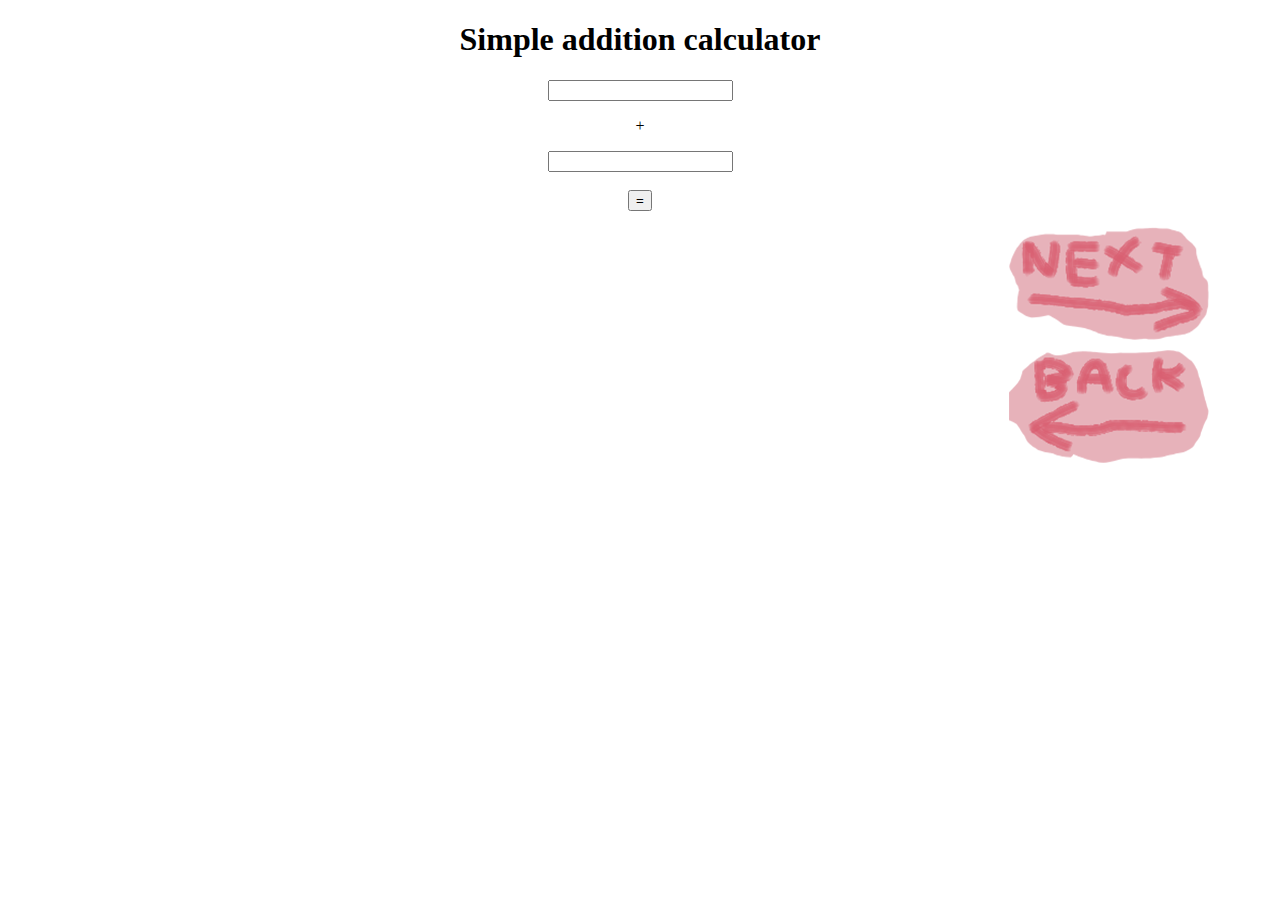
<file: Calculator/1 - Simple Addition Calculator/HTML/index.html>
<!DOCTYPE html>

<html>

<head>
    <meta charset="UTF-8">
    <title>SAC</title> 
    <script src="../JS/index.js"></script>
    
    <style>
        #Center {
            text-align:center;
        }

    </style>

</head>

<body>
<h1 id="Center">Simple addition calculator</h1>
    <div id="Center">
        <form>
            <input type="number" value="" id="A">
            <p>+</p>
            <input type="number" value="" id="B">
        </form>
        <br>
        <form>
            <input type="button" value="=" onclick="test()">
            <p id="C"></p>
        </form>
    </div>

    <a href="../../2 - Calculator/HTML/index.html">
        <img src="../../../Main/IMG/NEXT.png" style="margin-left:90%; margin-right:5%; float: right;">
    </a>

    <a href="../../../Main/HTML/index.html">
        <img src="../../../Main/IMG/BACK.png" style="margin-left:90%; margin-right:5% ;margin-top:10px; float: right;">
    </a>

</body>

</html>
</file>
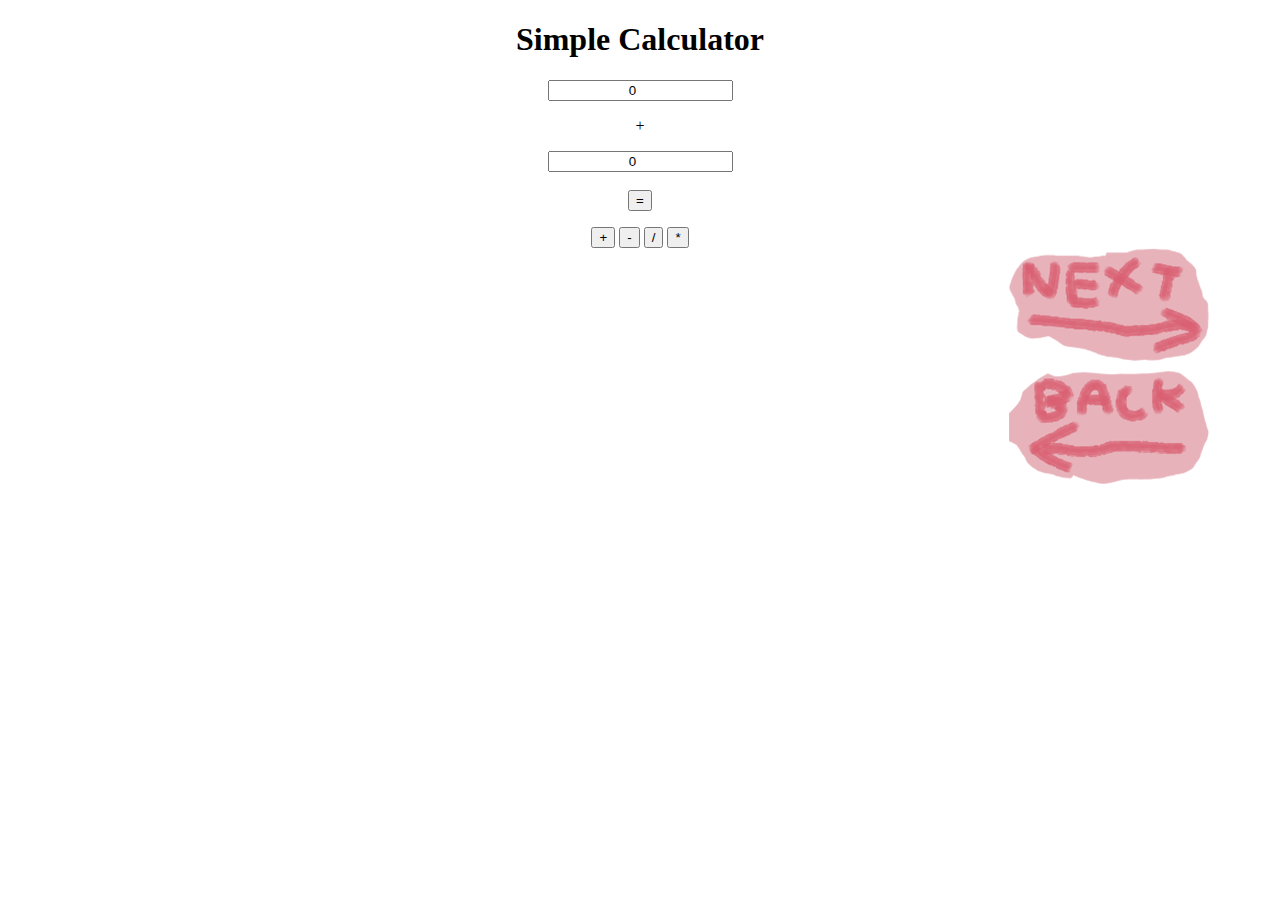
<file: Calculator/2 - Calculator/HTML/index.html>
<!DOCTYPE html>

<html>

<head>
    <meta charset="UTF-8">
    <title>Simple Calculator</title> 
    <script src="../JS/index.js"></script>
    <style>
        #Center {

            text-align: center;
        }

    </style>


</head>

<body>
<h1 id="Center">Simple Calculator</h1>
    <div id="Center">
        <form>
            <input type="number" value="0" id="A" style="text-align:center;">
            <p id="this" style="text-align:center">+</p>
            <input type="number" value="0" id="B" style="text-align:center;">
        </form>
        <br>
        <form>
            <input type="button" value="=" onclick="test()">
            <p id="C"></p>
        </form>
    </div>

    <div style="text-align:center;">
        <form>
            <input type="button" value="+" onclick="plus()"> 
            <input type="button" value="-" onclick="minus()"> 
            <input type="button" value="/" onclick="fraction()"> 
            <input type="button" value="*" onclick="product()"> 
        </form>
    </div>

    <a href="../../3 - Calculator - CSS/HTML/index.html">
        <img src="../../../Main/IMG/NEXT.png" style="margin-left:90%; margin-right:5%; float: right;">
    </a>

    <a href="../../1 - Simple Addition Calculator/HTML/index.html">
        <img src="../../../Main/IMG/BACK.png" style="margin-left:90%; margin-right:5% ;margin-top:10px; float: right;">
    </a>

</body>

</html>
</file>
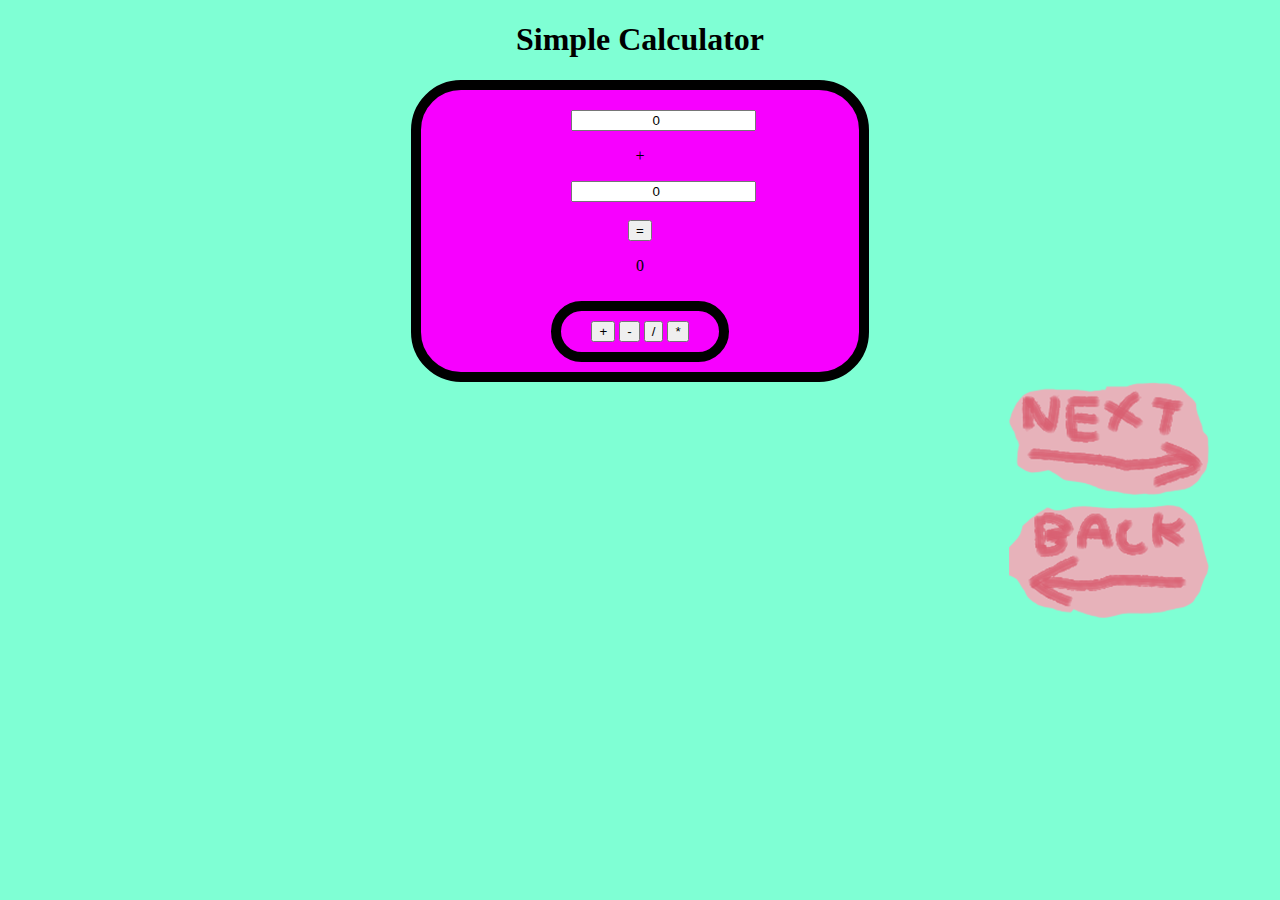
<file: Calculator/3 - Calculator - CSS/HTML/index.html>
<!DOCTYPE html>

<html>

<head>
    <meta charset="UTF-8">
    <title>Simple Calculator</title> 
    <script src="../JS/index.js"></script>
    <link rel="stylesheet" href="../CSS/index.css">

</head>

<body>
<h1 id="Center">Simple Calculator</h1>

<div id="bordered">
    <div id="center">
        <form>
            <input type="number" value="0" id="A" style="text-align:center;">
            <p id="this" style="text-align:center">+</p>
            <input type="number" value="0" id="B" style="text-align:center;">
        </form>
        <br>
        <form>
            <input type="button" value="=" onclick="test()">
            <p id="C">0</p>
        </form>
    </div>

    <div id="bordered" style="text-align:center;">
        <form>
            <input type="button" value="+" onclick="plus()"> 
            <input type="button" value="-" onclick="minus()"> 
            <input type="button" value="/" onclick="fraction()"> 
            <input type="button" value="*" onclick="product()"> 
        </form>
    </div>
</div>

<a href="../../../Main/HTML/index.html">
    <img src="../../../Main/IMG/NEXT.png" style="margin-left:90%; margin-right:5%; float: right;">
</a>

<a href="../../2 - Calculator/HTML/index.html">
    <img src="../../../Main/IMG/BACK.png" style="margin-left:90%; margin-right:5% ;margin-top:10px; float: right;">
</a>

</body>

</html>
</file>
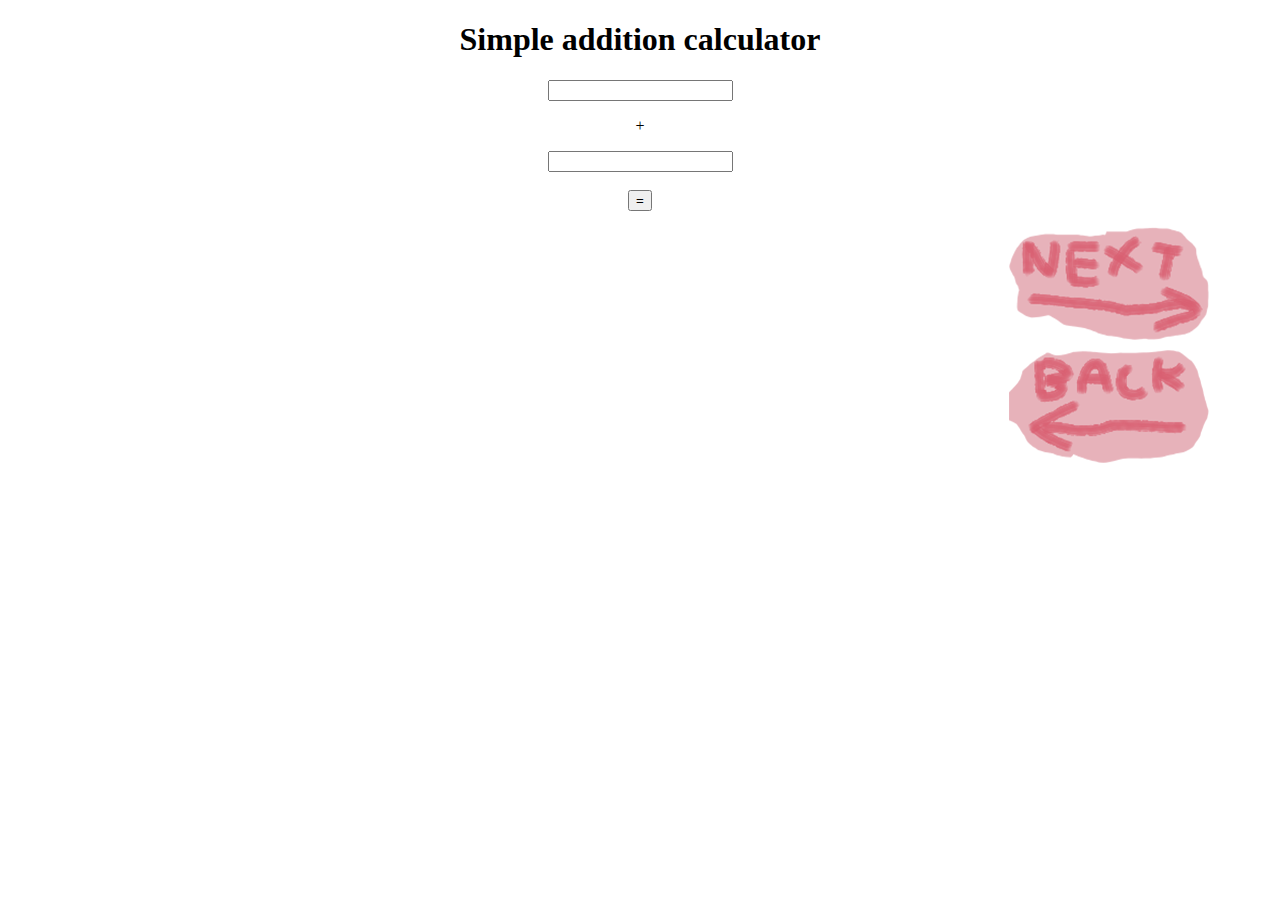
<file: Calculator/1 - Simple Addition Calculator/HTML/calc1.html>
<!DOCTYPE html>

<html>

<head>
    <meta charset="UTF-8">
    <title>SAC</title> 
    <script src="../JS/index.js"></script>
    
    <style>
        #Center {
            text-align:center;
        }

    </style>

</head>

<body>
<h1 id="Center">Simple addition calculator</h1>
    <div id="Center">
        <form>
            <input type="number" value="" id="A">
            <p>+</p>
            <input type="number" value="" id="B">
        </form>
        <br>
        <form>
            <input type="button" value="=" onclick="test()">
            <p id="C"></p>
        </form>
    </div>

    <a href="../../2 - Calculator/HTML/calc2.html">
        <img src="../../../Main/IMG/NEXT.png" style="margin-left:90%; margin-right:5%; float: right;">
    </a>

    <a href="../../../Main/HTML/index.html">
        <img src="../../../Main/IMG/BACK.png" style="margin-left:90%; margin-right:5% ;margin-top:10px; float: right;">
    </a>

</body>

</html>
</file>
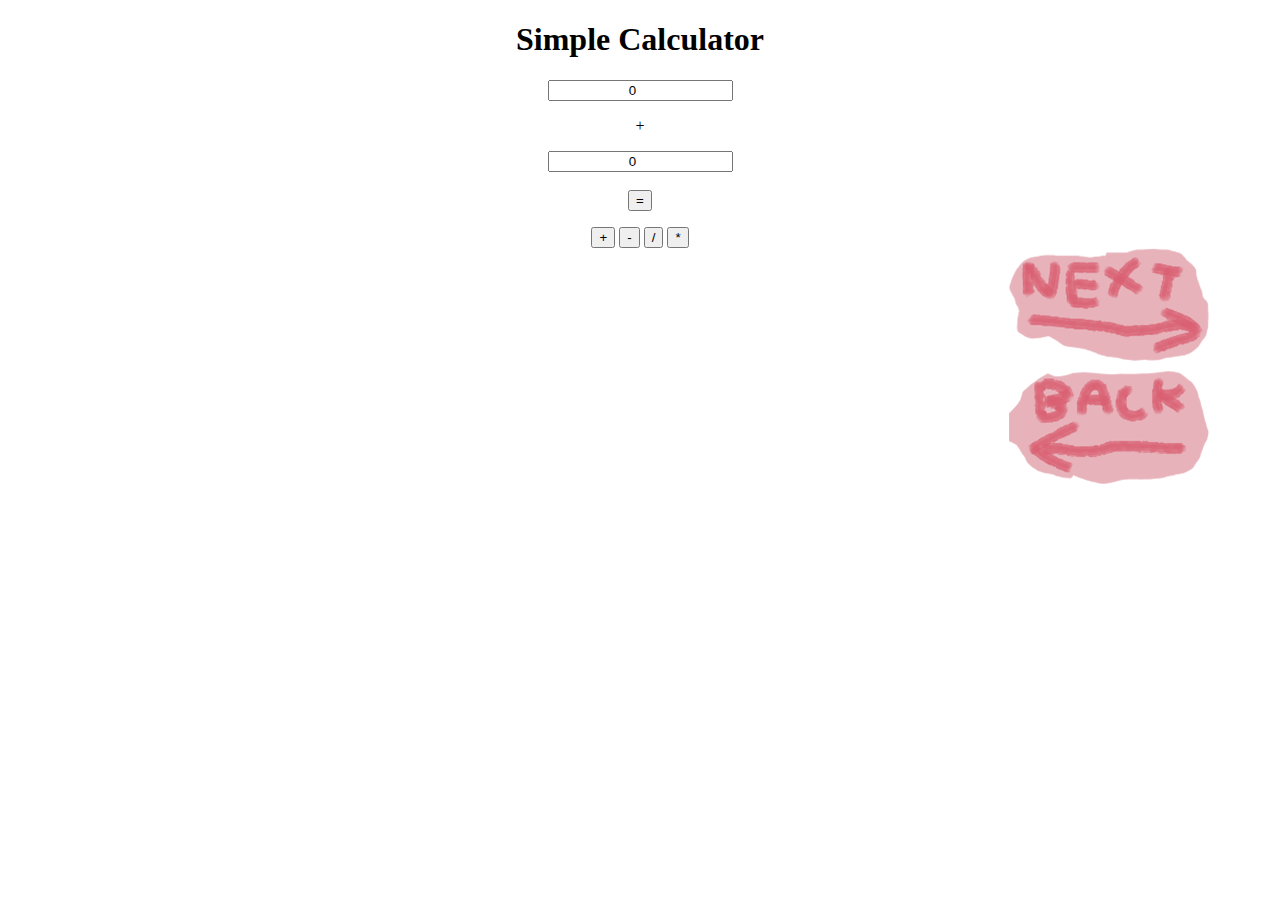
<file: Calculator/2 - Calculator/HTML/calc2.html>
<!DOCTYPE html>

<html>

<head>
    <meta charset="UTF-8">
    <title>Simple Calculator</title> 
    <script src="../JS/index.js"></script>
    <style>
        #Center {

            text-align: center;
        }

    </style>


</head>

<body>
<h1 id="Center">Simple Calculator</h1>
    <div id="Center">
        <form>
            <input type="number" value="0" id="A" style="text-align:center;">
            <p id="this" style="text-align:center">+</p>
            <input type="number" value="0" id="B" style="text-align:center;">
        </form>
        <br>
        <form>
            <input type="button" value="=" onclick="test()">
            <p id="C"></p>
        </form>
    </div>

    <div style="text-align:center;">
        <form>
            <input type="button" value="+" onclick="plus()"> 
            <input type="button" value="-" onclick="minus()"> 
            <input type="button" value="/" onclick="fraction()"> 
            <input type="button" value="*" onclick="product()"> 
        </form>
    </div>

    <a href="../../3 - Calculator - CSS/HTML/calc3.html">
        <img src="../../../Main/IMG/NEXT.png" style="margin-left:90%; margin-right:5%; float: right;">
    </a>

    <a href="../../1 - Simple Addition Calculator/HTML/calc1.html">
        <img src="../../../Main/IMG/BACK.png" style="margin-left:90%; margin-right:5% ;margin-top:10px; float: right;">
    </a>

</body>

</html>
</file>
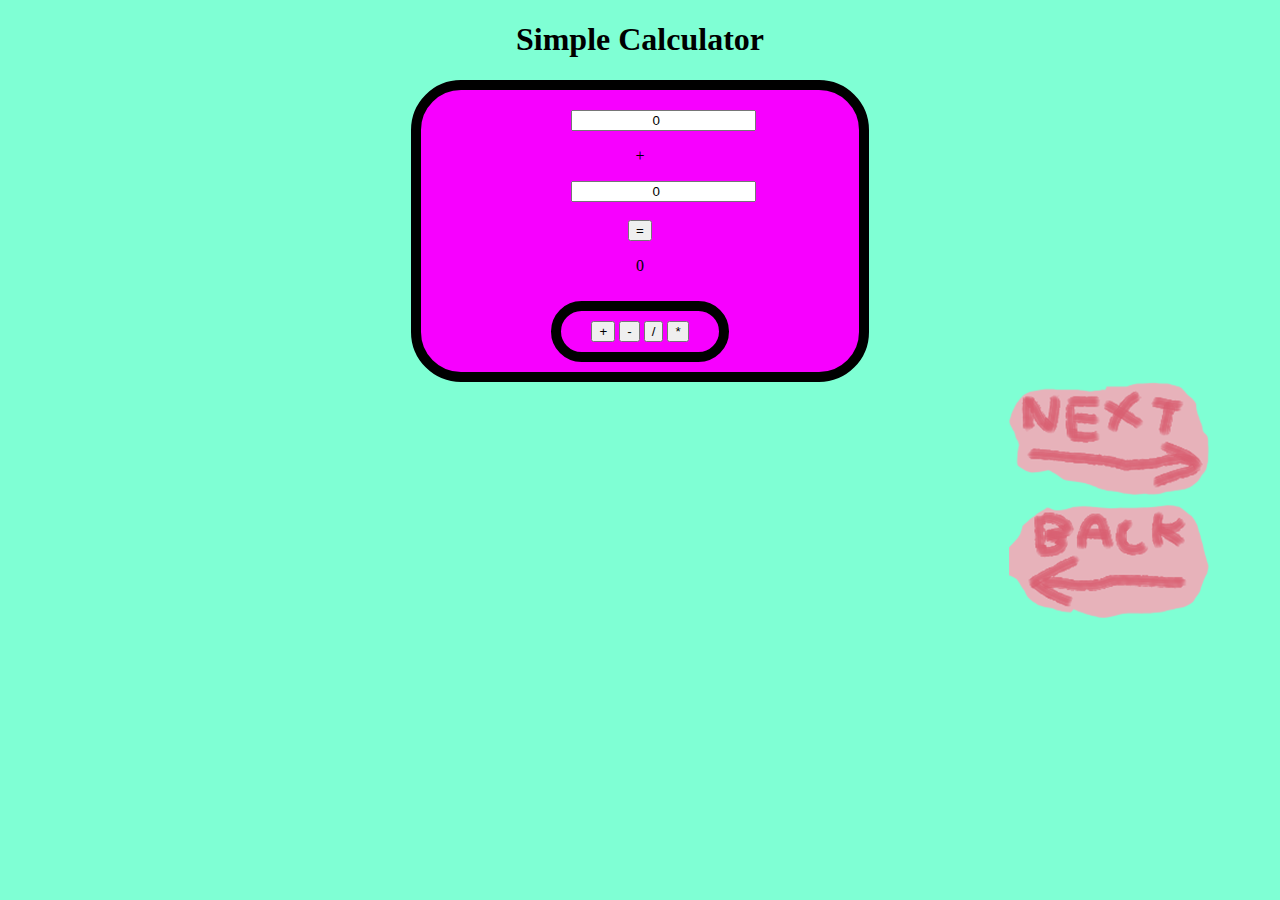
<file: Calculator/3 - Calculator - CSS/HTML/calc3.html>
<!DOCTYPE html>

<html>

<head>
    <meta charset="UTF-8">
    <title>Simple Calculator</title> 
    <script src="../JS/index.js"></script>
    <link rel="stylesheet" href="../CSS/index.css">

</head>

<body>
<h1 id="Center">Simple Calculator</h1>

<div id="bordered">
    <div id="center">
        <form>
            <input type="number" value="0" id="A" style="text-align:center;">
            <p id="this" style="text-align:center">+</p>
            <input type="number" value="0" id="B" style="text-align:center;">
        </form>
        <br>
        <form>
            <input type="button" value="=" onclick="test()">
            <p id="C">0</p>
        </form>
    </div>

    <div id="bordered" style="text-align:center;">
        <form>
            <input type="button" value="+" onclick="plus()"> 
            <input type="button" value="-" onclick="minus()"> 
            <input type="button" value="/" onclick="fraction()"> 
            <input type="button" value="*" onclick="product()"> 
        </form>
    </div>
</div>

<a href="../../../Main/HTML/index.html">
    <img src="../../../Main/IMG/NEXT.png" style="margin-left:90%; margin-right:5%; float: right;">
</a>

<a href="../../2 - Calculator/HTML/calc2.html">
    <img src="../../../Main/IMG/BACK.png" style="margin-left:90%; margin-right:5% ;margin-top:10px; float: right;">
</a>

</body>

</html>
</file>
<file: Calculator/3 - Calculator - CSS/CSS/index.css>
html {
font-family: fantasy;
size-adjust: 200%;
}

#Center {

text-align: center;

}

body {

    background-color: aquamarine;
}

div {
margin:auto;
background-color: rgb(247, 0, 255);
width: 33%;
padding: 10px;
border-radius: 50px;

}

#bordered {
    border: 10px rgb(0, 0, 0);
    border-style: solid;
    text-align: center;

}
</file>
